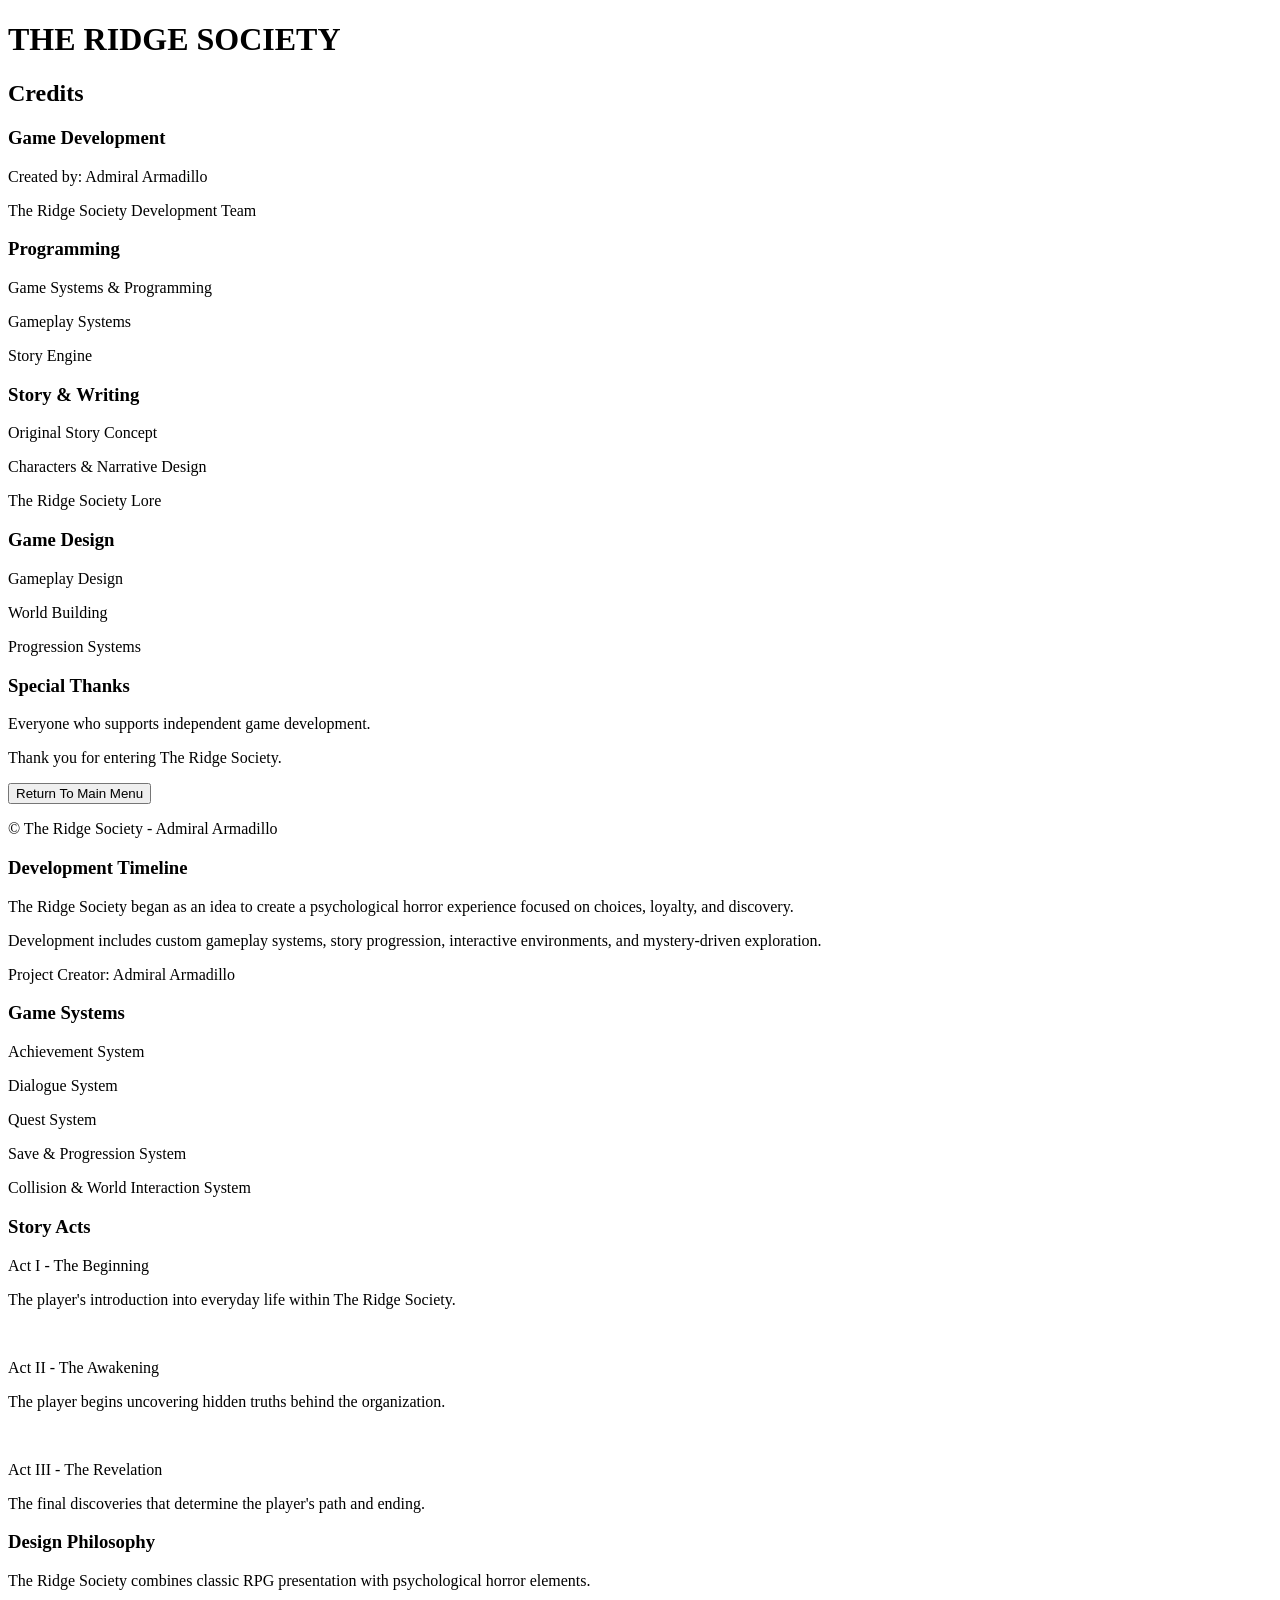
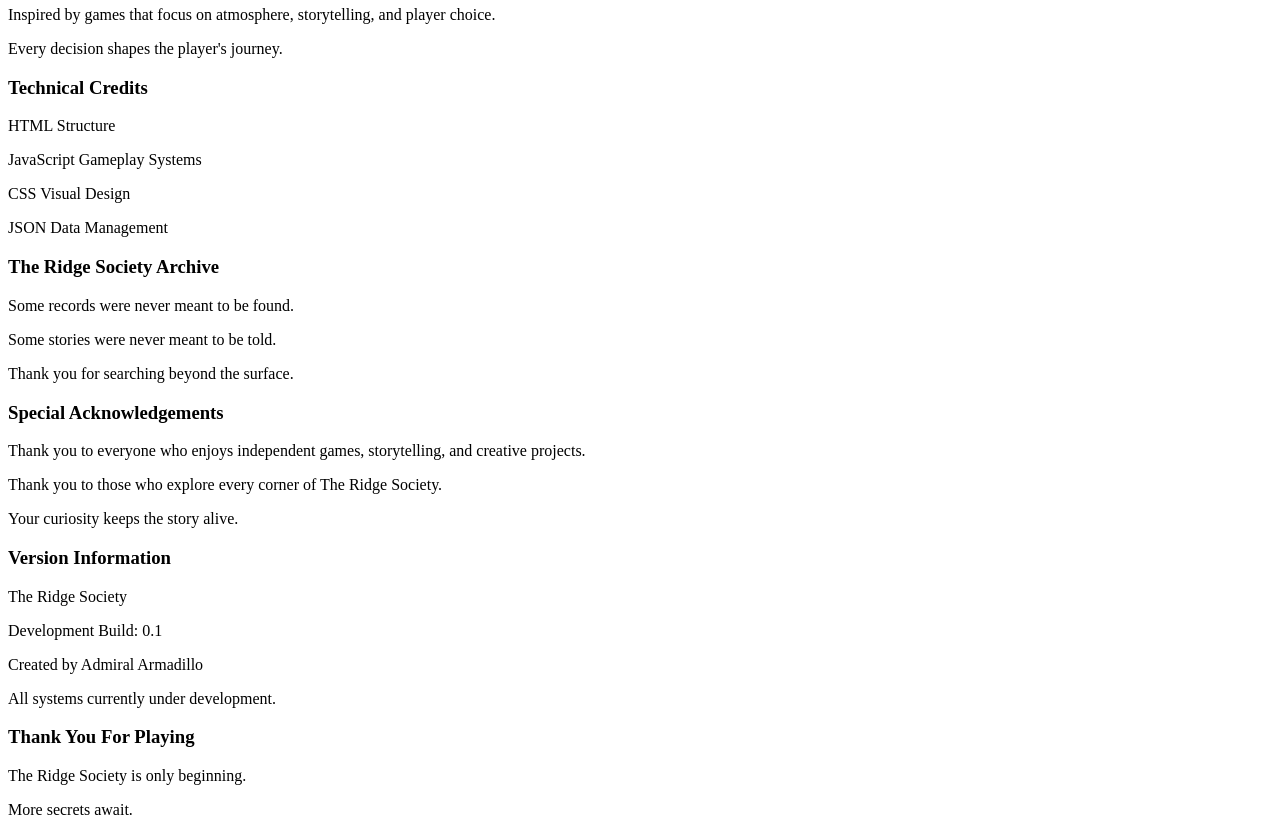
<file: credits.html>
<!DOCTYPE html>
<html lang="en">

<head>

    <meta charset="UTF-8">

    <meta name="viewport" content="width=device-width, initial-scale=1.0">

    <title>The Ridge Society - Credits</title>


    <link rel="stylesheet" href="style.css">

    <link rel="stylesheet" href="effects.css">


</head>


<body>


<div class="credits-page">


    <header class="credits-header">


        <h1>
            THE RIDGE SOCIETY
        </h1>


        <h2>
            Credits
        </h2>


    </header>




    <main class="credits-container">



        <section class="credit-section">


            <h3>
                Game Development
            </h3>


            <p>
                Created by: Admiral Armadillo
            </p>


            <p>
                The Ridge Society Development Team
            </p>


        </section>




        <section class="credit-section">


            <h3>
                Programming
            </h3>


            <p>
                Game Systems & Programming
            </p>


            <p>
                Gameplay Systems
            </p>


            <p>
                Story Engine
            </p>


        </section>




        <section class="credit-section">


            <h3>
                Story & Writing
            </h3>


            <p>
                Original Story Concept
            </p>


            <p>
                Characters & Narrative Design
            </p>


            <p>
                The Ridge Society Lore
            </p>


        </section>




        <section class="credit-section">


            <h3>
                Game Design
            </h3>


            <p>
                Gameplay Design
            </p>


            <p>
                World Building
            </p>


            <p>
                Progression Systems
            </p>


        </section>




        <section class="credit-section">


            <h3>
                Special Thanks
            </h3>


            <p>
                Everyone who supports independent game development.
            </p>


            <p>
                Thank you for entering The Ridge Society.
            </p>


        </section>



    </main>




    <footer class="credits-footer">


        <button onclick="returnToMenu()">

            Return To Main Menu

        </button>


        <p>
            © The Ridge Society - Admiral Armadillo
        </p>


    </footer>



</div>



<script>


function returnToMenu(){


    window.location.href =
    "index.html";


}


</script>



</body>

</html>

        <section class="credit-section">


            <h3>
                Development Timeline
            </h3>


            <p>
                The Ridge Society began as an idea to create a psychological horror experience focused on choices, loyalty, and discovery.
            </p>


            <p>
                Development includes custom gameplay systems, story progression, interactive environments, and mystery-driven exploration.
            </p>


            <p>
                Project Creator: Admiral Armadillo
            </p>


        </section>




        <section class="credit-section">


            <h3>
                Game Systems
            </h3>


            <p>
                Achievement System
            </p>


            <p>
                Dialogue System
            </p>


            <p>
                Quest System
            </p>


            <p>
                Save & Progression System
            </p>


            <p>
                Collision & World Interaction System
            </p>


        </section>




        <section class="credit-section">


            <h3>
                Story Acts
            </h3>


            <p>
                Act I - The Beginning
            </p>


            <p>
                The player's introduction into everyday life within The Ridge Society.
            </p>


            <br>


            <p>
                Act II - The Awakening
            </p>


            <p>
                The player begins uncovering hidden truths behind the organization.
            </p>


            <br>


            <p>
                Act III - The Revelation
            </p>


            <p>
                The final discoveries that determine the player's path and ending.
            </p>


        </section>




        <section class="credit-section">


            <h3>
                Design Philosophy
            </h3>


            <p>
                The Ridge Society combines classic RPG presentation with psychological horror elements.
            </p>


            <p>
                Inspired by games that focus on atmosphere, storytelling, and player choice.
            </p>


            <p>
                Every decision shapes the player's journey.
            </p>


        </section>




        <section class="credit-section">


            <h3>
                Technical Credits
            </h3>


            <p>
                HTML Structure
            </p>


            <p>
                JavaScript Gameplay Systems
            </p>


            <p>
                CSS Visual Design
            </p>


            <p>
                JSON Data Management
            </p>


        </section>

        <section class="credit-section hidden-archive">


            <h3>
                The Ridge Society Archive
            </h3>


            <p>
                Some records were never meant to be found.
            </p>


            <p>
                Some stories were never meant to be told.
            </p>


            <p>
                Thank you for searching beyond the surface.
            </p>


        </section>




        <section class="credit-section">


            <h3>
                Special Acknowledgements
            </h3>


            <p>
                Thank you to everyone who enjoys independent games, storytelling, and creative projects.
            </p>


            <p>
                Thank you to those who explore every corner of The Ridge Society.
            </p>


            <p>
                Your curiosity keeps the story alive.
            </p>


        </section>




        <section class="credit-section">


            <h3>
                Version Information
            </h3>


            <p>
                The Ridge Society
            </p>


            <p>
                Development Build: 0.1
            </p>


            <p>
                Created by Admiral Armadillo
            </p>


            <p>
                All systems currently under development.
            </p>


        </section>




        <section class="credit-section final-message">


            <h3>
                Thank You For Playing
            </h3>


            <p>
                The Ridge Society is only beginning.
            </p>


            <p>
                More secrets await.
            </p>


        </section>
</file>
<file: style.css>

</file>
<file: effects.css>
/* =========================================================
   THE RIDGE SOCIETY
   VISUAL EFFECTS SYSTEM
   Version 0.1
   Part 1/5
   ========================================================= */


/* =========================================================
   GLOBAL TRANSITIONS
   ========================================================= */


.effect-transition {


    transition:
    all 0.4s ease;


}



/* =========================================================
   FADE EFFECTS
   ========================================================= */


.fade-in {


    animation:
    fadeIn
    0.5s ease forwards;


}



.fade-out {


    animation:
    fadeOut
    0.5s ease forwards;


}



@keyframes fadeIn {


    from {


        opacity:
        0;


    }



    to {


        opacity:
        1;


    }


}



@keyframes fadeOut {


    from {


        opacity:
        1;


    }



    to {


        opacity:
        0;


    }


}



/* =========================================================
   SCREEN OVERLAY SYSTEM
   ========================================================= */


.screen-overlay {


    position:
    fixed;


    top:
    0;


    left:
    0;


    width:
    100%;


    height:
    100%;


    pointer-events:
    none;


    z-index:
    9999;


}



/* =========================================================
   BLACK SCREEN
   ========================================================= */


.black-screen {


    background:
    black;


}



/* =========================================================
   WHITE FLASH
   ========================================================= */


.white-flash {


    background:
    white;


    animation:
    flashEffect
    0.2s;


}



@keyframes flashEffect {


    0% {


        opacity:
        1;


    }



    100% {


        opacity:
        0;


    }


}



/* =========================================================
   RED HORROR FLASH
   ========================================================= */


.red-flash {


    background:
    rgba(255,0,0,0.5);


    animation:
    redFlash
    0.4s;


}



@keyframes redFlash {


    from {


        opacity:
        1;


    }



    to {


        opacity:
        0;


    }


}
/* =========================================================
   VHS / ANALOG HORROR EFFECTS
   ========================================================= */


/* =========================================================
   VHS SCREEN FILTER
   ========================================================= */


.vhs-effect {


    position:
    relative;


    overflow:
    hidden;


}



.vhs-effect::before {


    content:
    "";


    position:
    absolute;


    top:
    0;


    left:
    0;


    width:
    100%;


    height:
    100%;


    background:
    repeating-linear-gradient(
        0deg,
        rgba(255,255,255,0.03),
        rgba(255,255,255,0.03) 2px,
        transparent 2px,
        transparent 4px
    );


    pointer-events:
    none;


}



/* =========================================================
   STATIC NOISE EFFECT
   ========================================================= */


.static-noise {


    animation:
    staticNoise
    0.2s infinite;


}



@keyframes staticNoise {


    0% {


        transform:
        translate(0);


    }



    25% {


        transform:
        translate(2px,-2px);


    }



    50% {


        transform:
        translate(-2px,2px);


    }



    75% {


        transform:
        translate(1px,1px);


    }



    100% {


        transform:
        translate(0);


    }


}



/* =========================================================
   GLITCH SCREEN EFFECT
   ========================================================= */


.screen-glitch {


    animation:
    screenGlitch
    0.15s infinite;


}



@keyframes screenGlitch {


    0% {


        transform:
        translateX(0);


    }



    20% {


        transform:
        translateX(-5px);


    }



    40% {


        transform:
        translateX(5px);


    }



    60% {


        transform:
        translateX(-3px);


    }



    80% {


        transform:
        translateX(3px);


    }



    100% {


        transform:
        translateX(0);


    }


}



/* =========================================================
   COLOR DISTORTION
   ========================================================= */


.color-corruption {


    filter:
    contrast(1.4)
    saturate(1.5);


    animation:
    colorShift
    1s infinite;


}



@keyframes colorShift {


    0% {


        filter:
        hue-rotate(0deg);


    }



    50% {


        filter:
        hue-rotate(90deg);


    }



    100% {


        filter:
        hue-rotate(0deg);


    }


}



/* =========================================================
   CRT DISPLAY EFFECT
   ========================================================= */


.crt-screen {


    box-shadow:
    inset 0 0 40px rgba(0,0,0,0.8);


}



.crt-screen::after {


    content:
    "";


    position:
    absolute;


    inset:
    0;


    background:
    repeating-linear-gradient(
        0deg,
        rgba(0,0,0,0.15),
        rgba(0,0,0,0.15) 1px,
        transparent 1px,
        transparent 3px
    );


    pointer-events:
    none;


}
/* =========================================================
   CAMERA EFFECTS
   ========================================================= */


/* =========================================================
   CAMERA SHAKE
   ========================================================= */


.camera-shake {


    animation:
    cameraShake
    0.3s;


}



@keyframes cameraShake {


    0% {


        transform:
        translate(0);


    }



    20% {


        transform:
        translate(-8px, 4px);


    }



    40% {


        transform:
        translate(8px, -4px);


    }



    60% {


        transform:
        translate(-5px, 3px);


    }



    80% {


        transform:
        translate(5px, -3px);


    }



    100% {


        transform:
        translate(0);


    }


}



/* =========================================================
   HEAVY IMPACT SHAKE
   ========================================================= */


.camera-impact {


    animation:
    impactShake
    0.5s;


}



@keyframes impactShake {


    0% {


        transform:
        translate(0);


    }



    10% {


        transform:
        translate(-15px);


    }



    20% {


        transform:
        translate(15px);


    }



    30% {


        transform:
        translate(-10px);


    }



    40% {


        transform:
        translate(10px);


    }



    100% {


        transform:
        translate(0);


    }


}



/* =========================================================
   CAMERA ZOOM EFFECTS
   ========================================================= */


.camera-zoom-in {


    animation:
    zoomIn
    1s forwards;


}



@keyframes zoomIn {


    from {


        transform:
        scale(1);


    }



    to {


        transform:
        scale(1.2);


    }


}



.camera-zoom-out {


    animation:
    zoomOut
    1s forwards;


}



@keyframes zoomOut {


    from {


        transform:
        scale(1.2);


    }



    to {


        transform:
        scale(1);


    }


}



/* =========================================================
   CINEMATIC LETTERBOX
   ========================================================= */


.cinematic-bars::before,


.cinematic-bars::after {


    content:
    "";


    position:
    fixed;


    left:
    0;


    width:
    100%;


    height:
    10%;


    background:
    black;


    z-index:
    9998;


}



.cinematic-bars::before {


    top:
    0;


}



.cinematic-bars::after {


    bottom:
    0;


}



/* =========================================================
   SLOW MOTION EFFECT
   ========================================================= */


.slow-motion {


    animation-duration:
    2s !important;


}



/* =========================================================
   DARKNESS EFFECT
   ========================================================= */


.darkness-overlay {


    background:
    rgba(0,0,0,0.85);


    animation:
    darknessFade
    1s;


}



@keyframes darknessFade {


    from {


        opacity:
        0;


    }



    to {


        opacity:
        1;


    }


}
/* =========================================================
   PS1 RETRO GRAPHICS EFFECTS
   ========================================================= */


/* =========================================================
   LOW RESOLUTION DISPLAY EFFECT
   ========================================================= */


.ps1-display {


    image-rendering:
    pixelated;


    image-rendering:
    crisp-edges;


    filter:
    contrast(1.15);


}



/* =========================================================
   PIXELATED TEXTURE STYLE
   ========================================================= */


.pixel-texture {


    image-rendering:
    pixelated;


    filter:
    none;


}



/* =========================================================
   RETRO COLOR LIMITER
   ========================================================= */


.retro-palette {


    filter:
    contrast(1.2)
    saturate(0.8);


}



/* =========================================================
   PS1 DITHERING EFFECT
   ========================================================= */


.dither-effect {


    position:
    relative;


}



.dither-effect::after {


    content:
    "";


    position:
    absolute;


    inset:
    0;


    background:
    repeating-linear-gradient(
        45deg,
        rgba(255,255,255,0.04),
        rgba(255,255,255,0.04) 1px,
        transparent 1px,
        transparent 3px
    );


    pointer-events:
    none;


}



/* =========================================================
   FOG ATMOSPHERE
   ========================================================= */


.fog-effect {


    position:
    relative;


    overflow:
    hidden;


}



.fog-effect::before {


    content:
    "";


    position:
    absolute;


    inset:
    -50%;


    background:
    radial-gradient(
        circle,
        rgba(200,200,200,0.15),
        transparent 70%
    );


    animation:
    fogMove
    15s infinite linear;


}



@keyframes fogMove {


    from {


        transform:
        translateX(-10%);


    }



    to {


        transform:
        translateX(10%);


    }


}



/* =========================================================
   DARK PS1 HORROR FILTER
   ========================================================= */


.ps1-horror {


    filter:
    contrast(1.3)
    brightness(0.75)
    saturate(0.7);


}



/* =========================================================
   OLD CAMERA EFFECT
   ========================================================= */


.handheld-camera {


    animation:
    handheldMovement
    0.8s infinite;


}



@keyframes handheldMovement {


    0% {


        transform:
        translate(0);


    }



    50% {


        transform:
        translate(2px,-1px);


    }



    100% {


        transform:
        translate(0);


    }


}



/* =========================================================
   VHS + PS1 COMBINATION
   ========================================================= */


.ps1-vhs {


    image-rendering:
    pixelated;


    filter:
    contrast(1.25);


    animation:
    screenGlitch
    2s infinite;


}
/* =========================================================
   ENVIRONMENTAL EFFECTS
   ========================================================= */


/* =========================================================
   RAIN EFFECT
   ========================================================= */


.rain-effect {


    position:
    relative;


    overflow:
    hidden;


}



.rain-effect::before {


    content:
    "";


    position:
    absolute;


    inset:
    0;


    background:
    repeating-linear-gradient(
        100deg,
        transparent,
        transparent 8px,
        rgba(255,255,255,0.12) 9px
    );


    animation:
    rainFall
    0.5s linear infinite;


}



@keyframes rainFall {


    from {


        transform:
        translateY(-20px);


    }



    to {


        transform:
        translateY(20px);


    }


}



/* =========================================================
   BLOOD DAMAGE EFFECT
   ========================================================= */


.damage-overlay {


    background:
    rgba(150,0,0,0.45);


    animation:
    damageFlash
    0.4s;


}



@keyframes damageFlash {


    0% {


        opacity:
        1;


    }



    100% {


        opacity:
        0;


    }


}



/* =========================================================
   HEARTBEAT EFFECT
   ========================================================= */


.heartbeat {


    animation:
    heartbeatPulse
    1s infinite;


}



@keyframes heartbeatPulse {


    0% {


        transform:
        scale(1);


    }



    15% {


        transform:
        scale(1.03);


    }



    30% {


        transform:
        scale(1);


    }



    100% {


        transform:
        scale(1);


    }


}



/* =========================================================
   TENSION EFFECT
   ========================================================= */


.tension-mode {


    filter:
    brightness(0.6);


    animation:
    tensionPulse
    2s infinite;


}



@keyframes tensionPulse {


    0% {


        filter:
        brightness(0.6);


    }



    50% {


        filter:
        brightness(0.45);


    }



    100% {


        filter:
        brightness(0.6);


    }


}



/* =========================================================
   FINAL HORROR POLISH
   ========================================================= */


.horror-mode {


    animation:


    screenGlitch
    0.8s infinite;


}



.mystery-mode {


    filter:


    grayscale(0.4)
    contrast(1.2);


}



/* =========================================================
   ACCESSIBILITY REDUCED MOTION
   ========================================================= */


@media (prefers-reduced-motion: reduce) {


    *,
    *::before,
    *::after {


        animation-duration:
        0.01ms !important;


        animation-iteration-count:
        1 !important;


        scroll-behavior:
        auto !important;


    }


}



/* =========================================================
   THE RIDGE SOCIETY
   EFFECTS SYSTEM COMPLETE
   ========================================================= */
</file>
